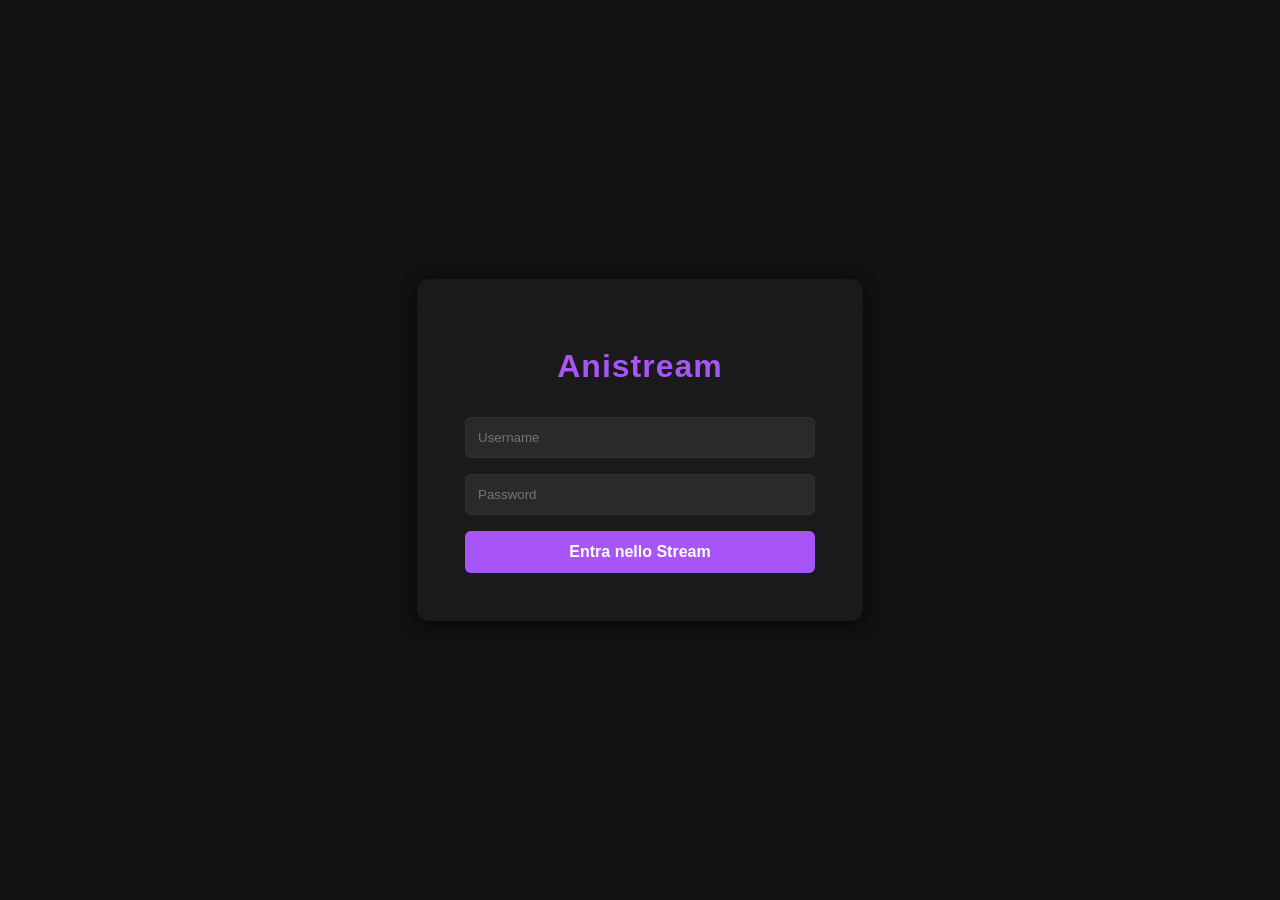
<file: backend/static/login.html>
<!DOCTYPE html>
<html lang="it" class="dark">
<head>
    <meta charset="UTF-8">
    <meta name="viewport" content="width=device-width, initial-scale=1.0">
    <title>Anistream - Accesso Riservato</title>
    <style>
        body {
            background-color: #111;
            color: #fff;
            font-family: 'Segoe UI', Tahoma, Geneva, Verdana, sans-serif;
            display: flex;
            align-items: center;
            justify-content: center;
            height: 100vh;
            margin: 0;
        }
        .login-box {
            background: #1a1a1a;
            padding: 3rem;
            border-radius: 12px;
            box-shadow: 0 4px 15px rgba(0, 0, 0, 0.5);
            text-align: center;
            width: 100%;
            max-width: 350px;
        }
        h1 {
            color: #a855f7;
            margin-bottom: 2rem;
            font-weight: 800;
            letter-spacing: 1px;
        }
        input {
            width: 100%;
            padding: 12px;
            margin-bottom: 1rem;
            background: #2a2a2a;
            border: 1px solid #333;
            color: white;
            border-radius: 6px;
            box-sizing: border-box;
            outline: none;
            transition: border-color 0.2s;
        }
        input:focus {
            border-color: #a855f7;
        }
        button {
            width: 100%;
            padding: 12px;
            background: #a855f7;
            color: white;
            border: none;
            border-radius: 6px;
            cursor: pointer;
            font-size: 1rem;
            font-weight: bold;
            transition: background 0.3s ease;
        }
        button:hover {
            background: #9333ea;
        }
        .error {
            color: #fc8181;
            background: rgba(252, 129, 129, 0.1);
            padding: 10px;
            border-radius: 6px;
            margin-bottom: 1rem;
            font-size: 0.9em;
            display: none;
        }
    </style>
</head>
<body>
    <div class="login-box">
        <h1>Anistream</h1>
        <div class="error" id="errorMsg">Credenziali non valide! Ritenta.</div>
        <form action="/do-login" method="POST">
            <input type="text" name="username" placeholder="Username" required>
            <input type="password" name="password" placeholder="Password" required>
            <button type="submit">Entra nello Stream</button>
        </form>
    </div>
    <script>
        if (window.location.search.includes('error=1')) {
            document.getElementById('errorMsg').style.display = 'block';
        }
    </script>
</body>
</html>
</file>
